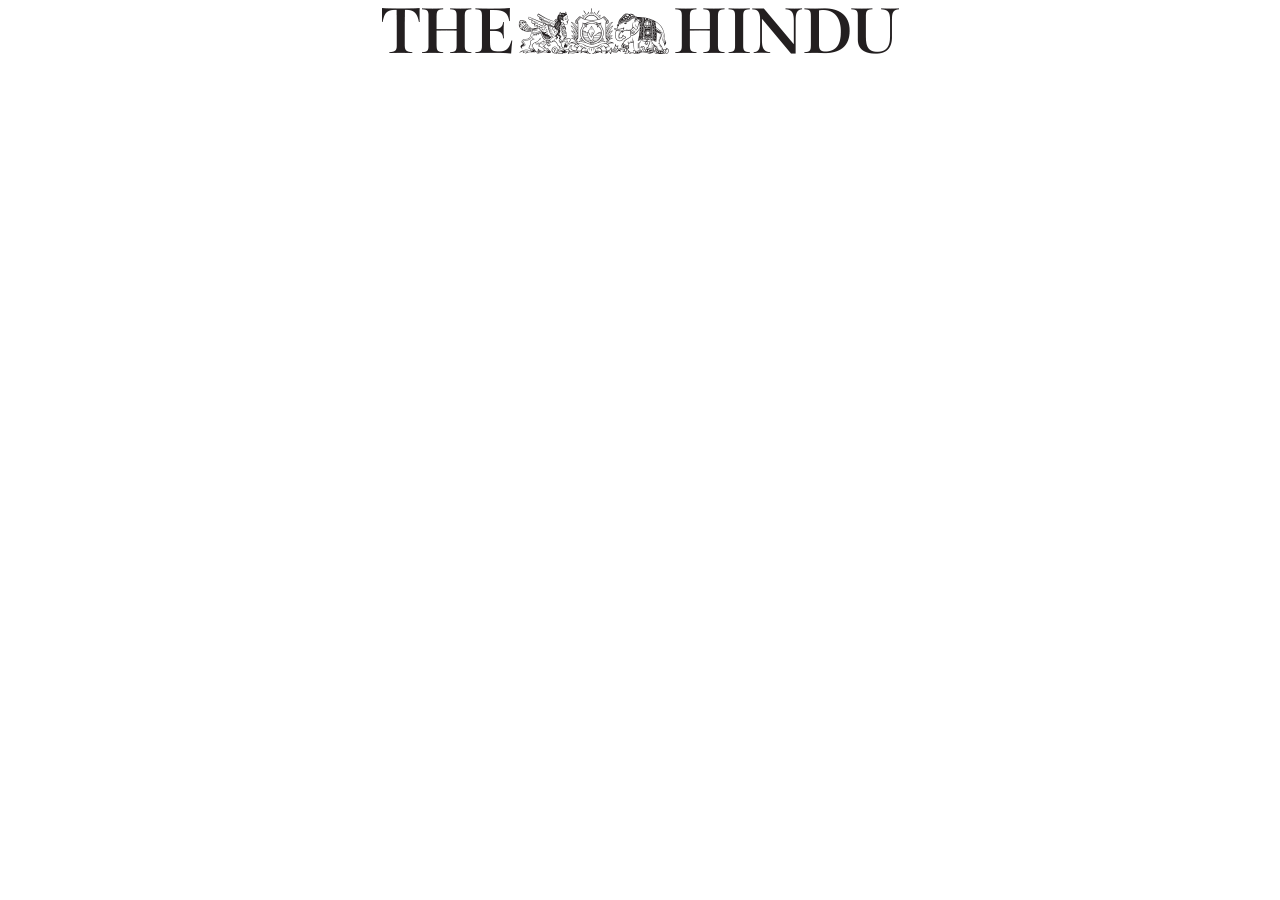
<file: index.html>
<!DOCTYPE html><html lang=""><head><meta charset="utf-8"><meta http-equiv="X-UA-Compatible" content="IE=edge"><meta name="viewport" content="width=device-width,initial-scale=1"><link rel="icon" href="/favicon.ico"><title>newsapp</title><link href="/css/app.4cef685d.css" rel="preload" as="style"><link href="/js/app.489e8620.js" rel="preload" as="script"><link href="/js/chunk-vendors.2a041166.js" rel="preload" as="script"><link href="/css/app.4cef685d.css" rel="stylesheet"></head><body><noscript><strong>We're sorry but newsapp doesn't work properly without JavaScript enabled. Please enable it to continue.</strong></noscript><div id="app"></div><script src="/js/chunk-vendors.2a041166.js"></script><script src="/js/app.489e8620.js"></script></body></html>
</file>
<file: css/app.4cef685d.css>
.headline{width:inherit}.headline_data{margin:20px}.news_image{width:700px}#app{font-family:Avenir,Helvetica,Arial,sans-serif;-webkit-font-smoothing:antialiased;-moz-osx-font-smoothing:grayscale;text-align:center;color:#2c3e50;width:1000px;margin:0 auto;padding:0 10px}
</file>
